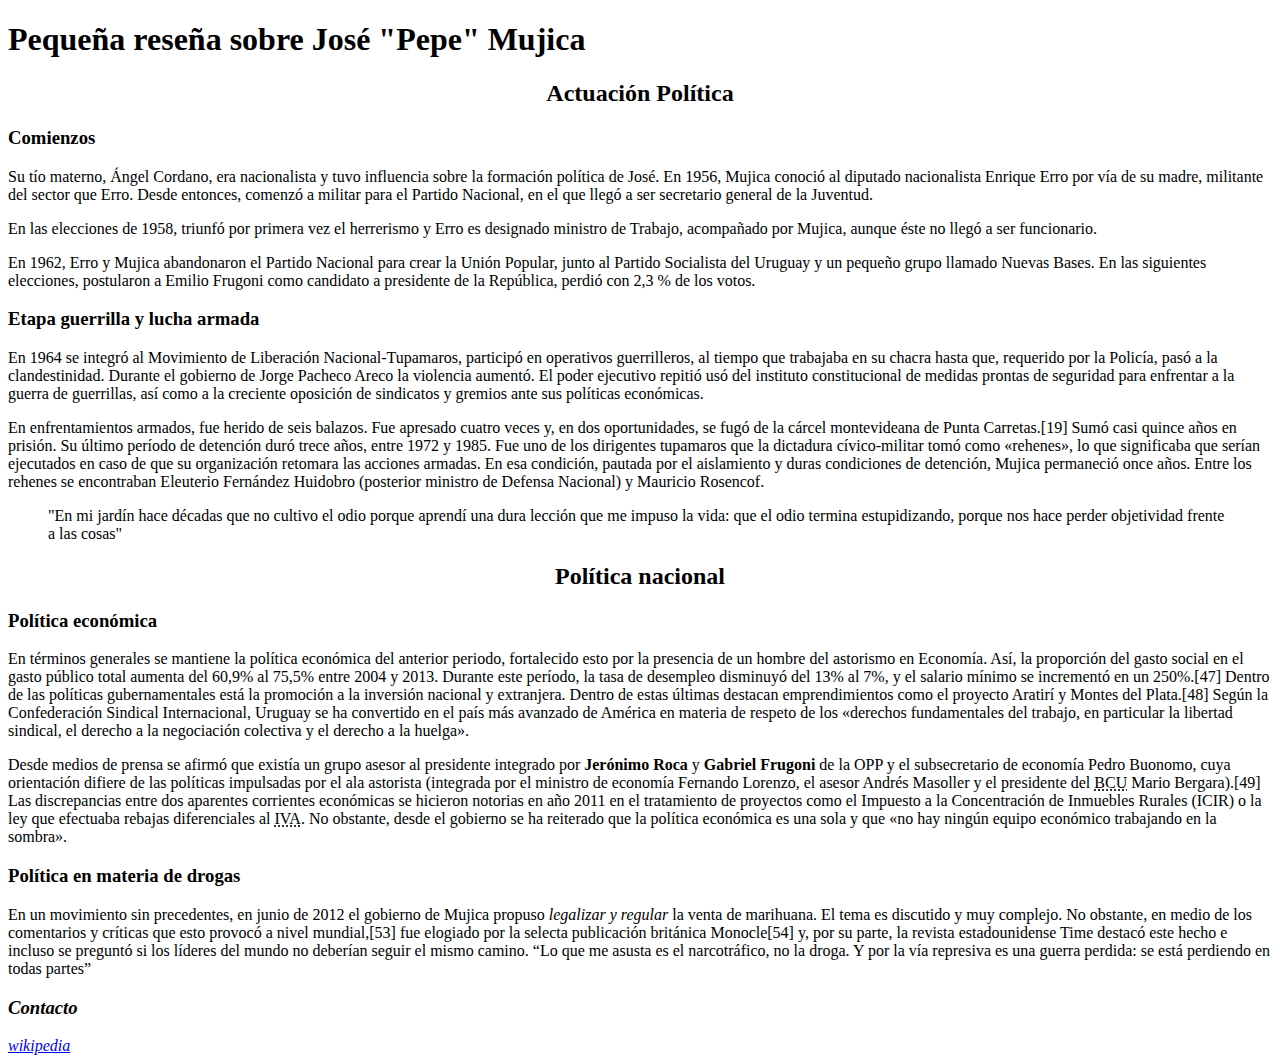
<file: T-P 01/index.html>
<!DOCTYPE html>
<html>
<head>
    <meta charset='utf-8'>
    <meta http-equiv='X-UA-Compatible' content='IE=edge'>
    <title>Práctico 1</title>
    <meta name='viewport' content='width=device-width, initial-scale=1'>
 
    <style>h2 {text-align: center;} </style>
</head>
<body>
    <header>
        <h1>Pequeña reseña sobre José "Pepe" Mujica</h1>
    </header>
    <h2>Actuación Política</h2>
    
    <h3>Comienzos</h3>
    <p>Su tío materno, Ángel Cordano, era nacionalista y tuvo influencia sobre la formación política de José. En 1956, Mujica conoció al diputado nacionalista Enrique Erro por vía de su madre, militante del sector que Erro. Desde entonces, comenzó a militar para el Partido Nacional, en el que llegó a ser secretario general de la Juventud.​</p>
    <p>En las elecciones de 1958, triunfó por primera vez el herrerismo y Erro es designado ministro de Trabajo, acompañado por Mujica, aunque éste no llegó a ser funcionario.</p>
    <p>En 1962, Erro y Mujica abandonaron el Partido Nacional para crear la Unión Popular, junto al Partido Socialista del Uruguay y un pequeño grupo llamado Nuevas Bases. En las siguientes elecciones, postularon a Emilio Frugoni como candidato a presidente de la República, perdió con 2,3 % de los votos.</p>
    
    <h3>Etapa guerrilla y lucha armada</h3>
    <p>En 1964 se integró al Movimiento de Liberación Nacional-Tupamaros, participó en operativos guerrilleros, al tiempo que trabajaba en su chacra hasta que, requerido por la Policía, pasó a la clandestinidad. Durante el gobierno de Jorge Pacheco Areco la violencia aumentó. El poder ejecutivo repitió usó del instituto constitucional de medidas prontas de seguridad para enfrentar a la guerra de guerrillas, así como a la creciente oposición de sindicatos y gremios ante sus políticas económicas.</p>
    <p>En enfrentamientos armados, fue herido de seis balazos. Fue apresado cuatro veces y, en dos oportunidades, se fugó de la cárcel montevideana de Punta Carretas.[19]​ Sumó casi quince años en prisión. Su último período de detención duró trece años, entre 1972 y 1985. Fue uno de los dirigentes tupamaros que la dictadura cívico-militar tomó como «rehenes», lo que significaba que serían ejecutados en caso de que su organización retomara las acciones armadas. En esa condición, pautada por el aislamiento y duras condiciones de detención, Mujica permaneció once años. Entre los rehenes se encontraban Eleuterio Fernández Huidobro (posterior ministro de Defensa Nacional) y Mauricio Rosencof.</p>
    <blockquote cite="https://www.bbc.com/mundo/articles/cvgmg23j7d5o">"En mi jardín hace décadas que no cultivo el odio porque aprendí una dura lección que me impuso la vida: que el odio termina estupidizando, porque nos hace perder objetividad frente a las cosas"</blockquote>
    
    <h2>Política nacional</h2>
    
    <h3>Política económica</h3>
    <p>En términos generales se mantiene la política económica del anterior periodo, fortalecido esto por la presencia de un hombre del astorismo en Economía. Así, la proporción del gasto social en el gasto público total aumenta del 60,9% al 75,5% entre <time>2004</time> y <time>2013</time>. Durante este período, la tasa de desempleo disminuyó del 13% al 7%, y el salario mínimo se incrementó en un 250%.[47]​ Dentro de las políticas gubernamentales está la promoción a la inversión nacional y extranjera. Dentro de estas últimas destacan emprendimientos como el proyecto Aratirí y Montes del Plata.[48]​ Según la Confederación Sindical Internacional, Uruguay se ha convertido en el país más avanzado de América en materia de respeto de los «derechos fundamentales del trabajo, en particular la libertad sindical, el derecho a la negociación colectiva y el derecho a la huelga».</p>
    <p>Desde medios de prensa se afirmó que existía un grupo asesor al presidente integrado por <strong>Jerónimo Roca</strong> y <strong>Gabriel Frugoni</strong> de la OPP y el subsecretario de economía Pedro Buonomo, cuya orientación difiere de las políticas impulsadas por el ala astorista (integrada por el ministro de economía Fernando Lorenzo, el asesor Andrés Masoller y el presidente del <abbr title="Banco Central de Uruguay">BCU</abbr> Mario Bergara).[49]​ Las discrepancias entre dos aparentes corrientes económicas se hicieron notorias en año 2011 en el tratamiento de proyectos como el Impuesto a la Concentración de Inmuebles Rurales (ICIR) o la ley que efectuaba rebajas diferenciales al <abbr title="Impuesto al valor agregado">IVA</abbr>.​ No obstante, desde el gobierno se ha reiterado que la política económica es una sola y que «no hay ningún equipo económico trabajando en la sombra».</p>
    
    <h3>Política en materia de drogas</h3>
    <p>En un movimiento sin precedentes, en junio de <time>2012</time> el gobierno de Mujica propuso <em>legalizar y regular </em>la venta de marihuana. El tema es discutido y muy complejo. No obstante, en medio de los comentarios y críticas que esto provocó a nivel mundial,[53]​ fue elogiado por la selecta publicación británica Monocle[54]​ y, por su parte, la revista estadounidense Time destacó este hecho e incluso se preguntó si los líderes del mundo no deberían seguir el mismo camino. <q>Lo que me asusta es el narcotráfico, no la droga. Y por la vía represiva es una guerra perdida: se está perdiendo en todas partes</q></p>

    
    <address>
        <h3>Contacto</h3>
        <a href="https://es.wikipedia.org/wiki/Jos%C3%A9_Mujica">wikipedia</a>
    </address>
 
    
       
</body>
</html>
</file>
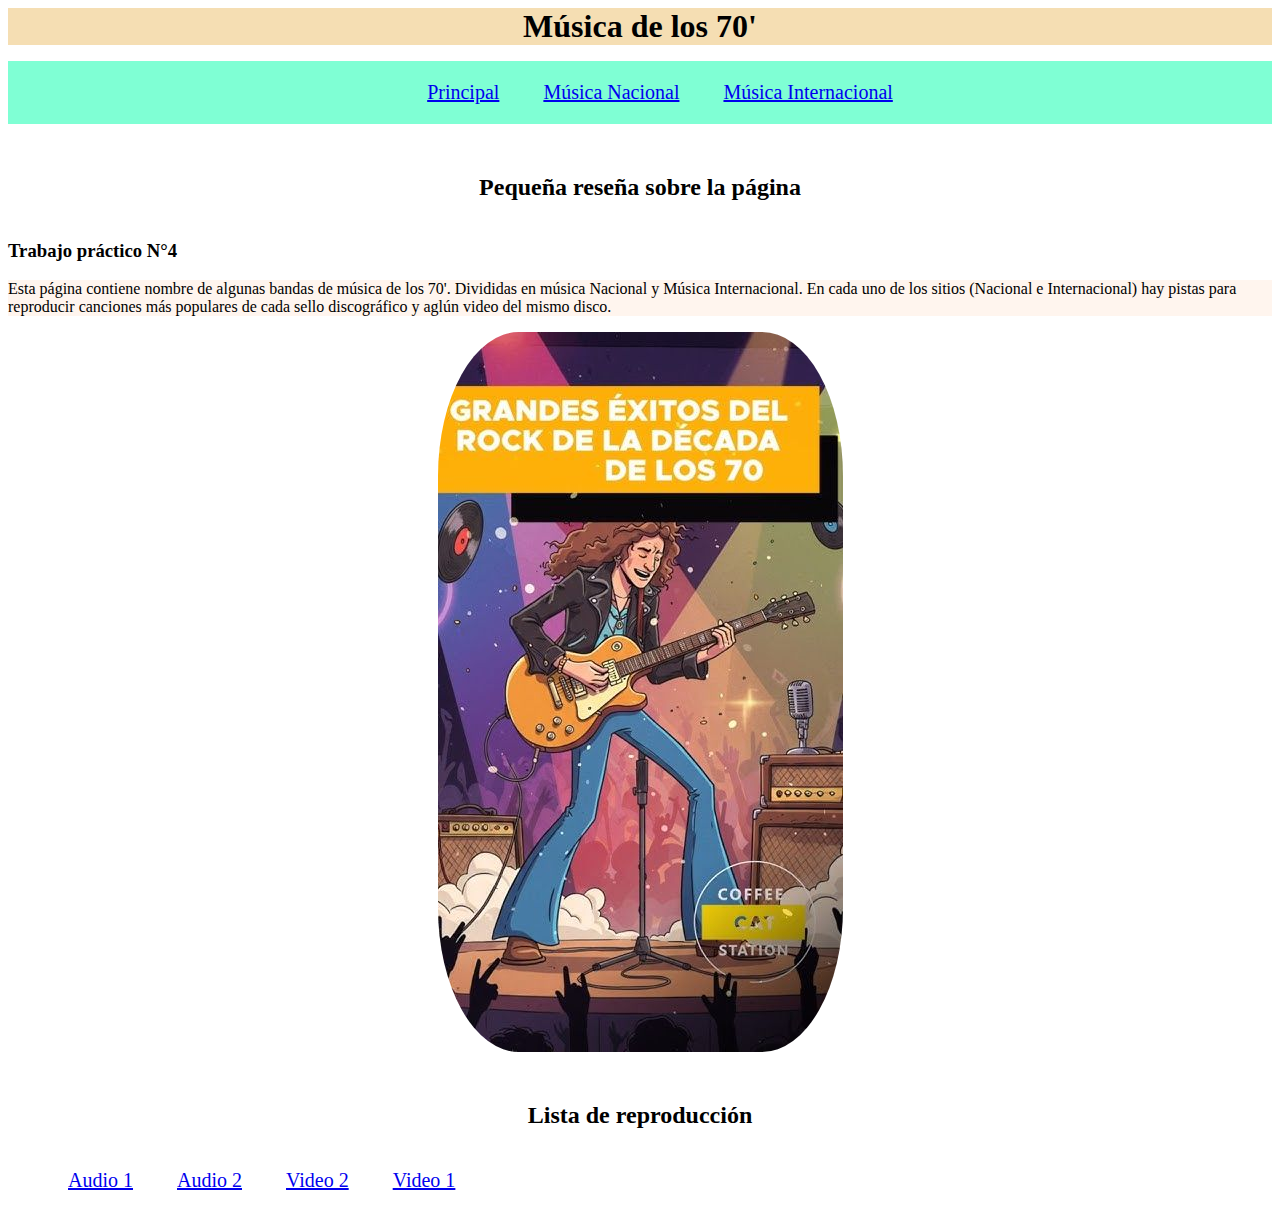
<file: T-P04/index.html>
<!DOCTYPE html>
<html>

<head>
    <meta charset='utf-8'>
    <meta http-equiv='X-UA-Compatible' content='IE=edge'>
    <title>Música de los 70'</title>
    <meta name='viewport' content='width=device-width, initial-scale=1'>
    <link rel='stylesheet' type='text/css' media='screen' href='Css/main.css'>

</head>

<body>
    <header>
        <h1>Música de los 70'</h1>
        <nav>
            <ul>
                <li>
                    <a href="index.html">Principal</a>
                </li>
                <li>
                    <a href="nacional.html">Música Nacional</a>
                </li>
                <li>
                    <a href="internacional.html">Música Internacional</a>
                </li>
                
            </ul>


        </nav>
    </header>
    <h2>Pequeña reseña sobre la página</h2>
    <section>
        <h3>Trabajo práctico N°4</h3>
        <p>Esta página contiene nombre de algunas bandas de música de los 70'. Divididas en música Nacional y Música
            Internacional. En cada uno de los sitios (Nacional e Internacional) hay pistas para reproducir canciones más
            populares de cada sello discográfico y aglún video del mismo disco. </p>
        <img src="img/Grandes éxitos.jpeg" alt="">
    </section>
    
    <h2>Lista de reproducción</h2>
    <ol>
        <li><a href="/T-P04/nacional.html#audio1">Audio 1</a></li>
        <li><a href="/T-P04/nacional.html#audio2">Audio 2</a></li>
        <li><a href="/T-P04/internacional.html#video2">Video 2</a></li>
        <li><a href="/T-P04/internacional.html#video1">Video 1</a></li>
        
    </ol>

</body>

</html>
</file>
<file: T-P04/Css/main.css>
nav {
    text-align: center;
    background-color: aquamarine;
   
    
    
}
ul{
   
}
li {
font-size: 20px;
display: inline-block;
 padding: 20px;

margin: auto;
width: auto;
height: auto;
text-align: center;
    
}
h1 {
    text-align: center;
    background-color: wheat;
    margin: 0;
}
h2 {
    text-align: center;
    margin-top: 50px;
}
img {
    border-radius: 20%;
    display: block;
    margin: auto;
}

p {
    background-color: seashell;
}
.cuerpo{
    display: block;
    background-color: aqua;
}
section{
    display: inline-block;

    
}
video{
    width: 100%;
}
</file>
